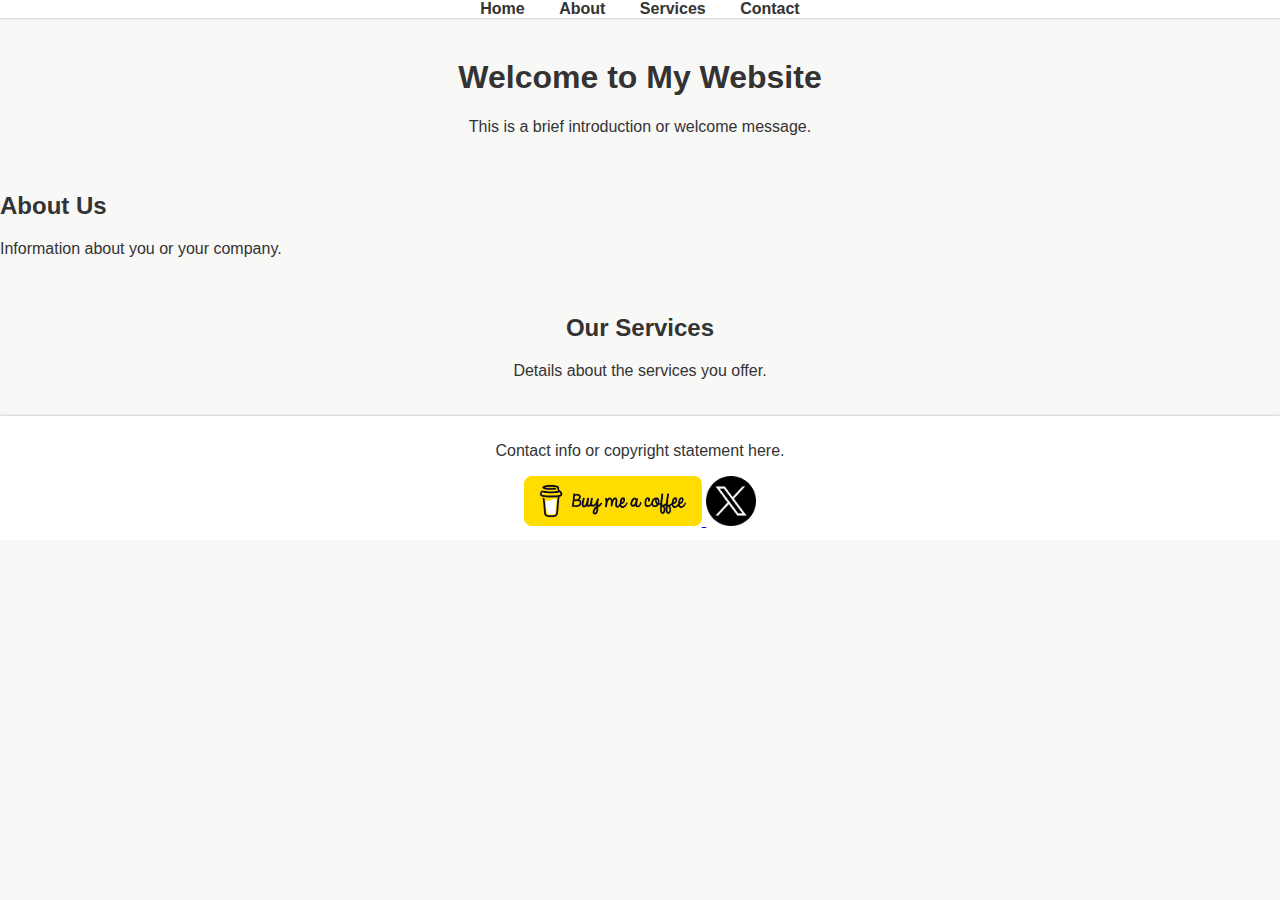
<file: index.html>
<!DOCTYPE html>
<html>
<head>
    <title>Your Website Title</title>
    <!-- Add your CSS file link here -->
    <link rel="stylesheet" type="text/css" href="style.css">

</head>
<body>
    <header>
        <nav>
            <ul>
                <li><a href="#home">Home</a></li>
                <li><a href="#about">About</a></li>
                <li><a href="#services">Services</a></li>
                <li><a href="#contact">Contact</a></li>
            </ul>
        </nav>
    </header>

    <section id="home">
        <h1>Welcome to My Website</h1>
        <p>This is a brief introduction or welcome message.</p>
    </section>

    <article id="about">
        <h2>About Us</h2>
        <p>Information about you or your company.</p>
    </article>

    <section id="services">
        <h2>Our Services</h2>
        <p>Details about the services you offer.</p>
    </section>

    <footer>
        <p>Contact info or copyright statement here.</p>
        <a href="https://www.buymeacoffee.com/anandsharma">
                    <img src="images/bmc-button.png" alt="X Logo" style="height: 50px; width: auto;">
        </a>

        <a href="https://www.buymeacoffee.com/anandsharma">
                    <img src="images/x-icon-png.png" alt="X Logo" style="height: 50px; width: auto;">
        </a>
    </footer>
</body>
</html>
</file>
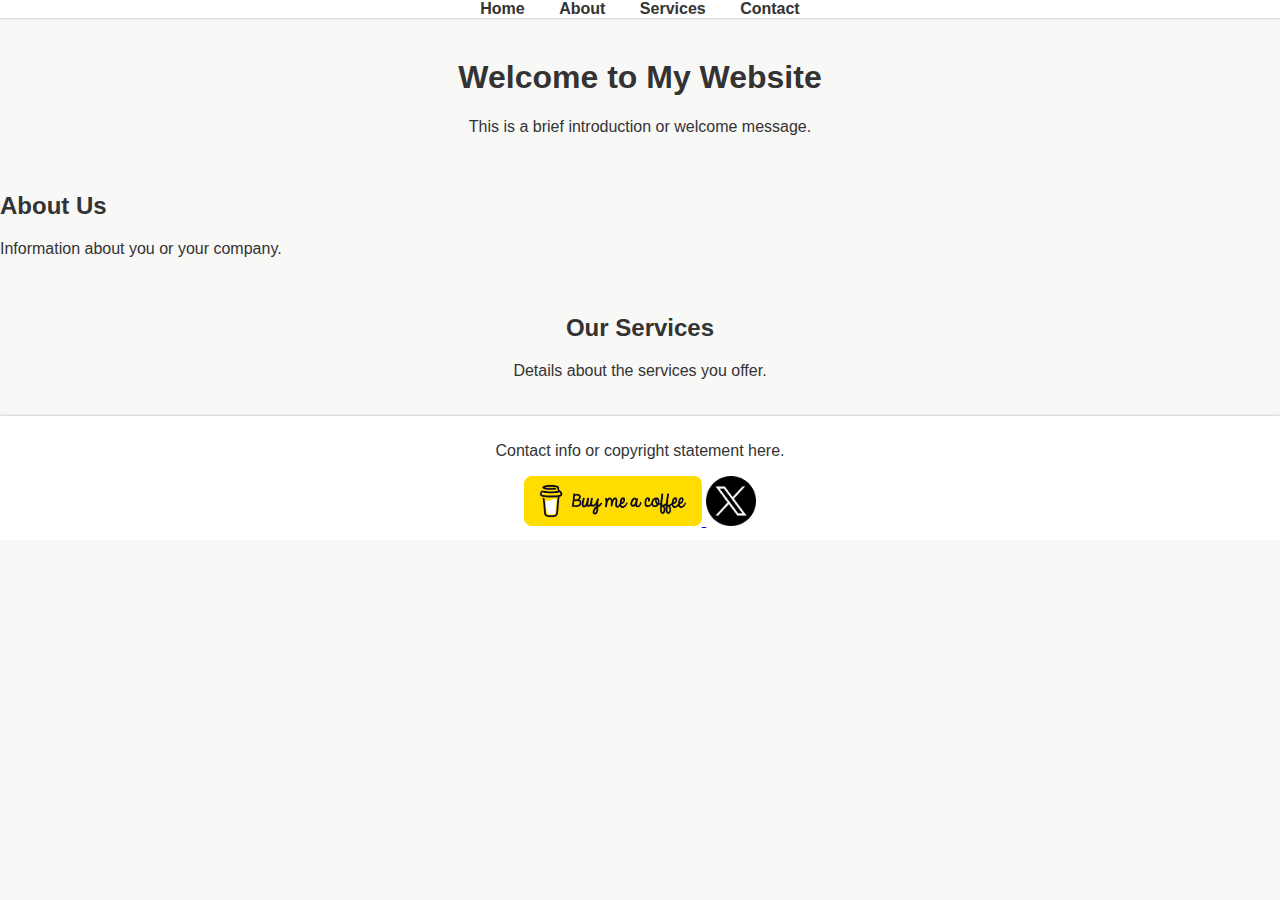
<file: about.html>
<!DOCTYPE html>
<html>
<head>
    <title>This is about us page</title>
    <!-- Add your CSS file link here -->
    <link rel="stylesheet" type="text/css" href="style.css">

</head>
<body>
    <header>
        <nav>
            <ul>
                <li><a href="#home">Home</a></li>
                <li><a href="#about">About</a></li>
                <li><a href="#services">Services</a></li>
                <li><a href="#contact">Contact</a></li>
            </ul>
        </nav>
    </header>

    <section id="home">
        <h1>Welcome to My Website</h1>
        <p>This is a brief introduction or welcome message.</p>
    </section>

    <article id="about">
        <h2>About Us</h2>
        <p>Information about you or your company.</p>
    </article>

    <section id="services">
        <h2>Our Services</h2>
        <p>Details about the services you offer.</p>
    </section>

    <footer>
        <p>Contact info or copyright statement here.</p>
        <a href="https://www.buymeacoffee.com/anandsharma">
                    <img src="images/bmc-button.png" alt="X Logo" style="height: 50px; width: auto;">
        </a>

        <a href="https://www.buymeacoffee.com/anandsharma">
                    <img src="images/x-icon-png.png" alt="X Logo" style="height: 50px; width: auto;">
        </a>
    </footer>
</body>
</html>
</file>
<file: style.css>
/* General Styles */
body {
    font-family: 'Helvetica Neue', Arial, sans-serif;
    margin: 0;
    padding: 0;
    color: #333;
    background-color: #f8f8f7;
}

/* Header and Navigation Styles */
header {
    background-color: #fff;
    box-shadow: 0 1px 2px rgba(0,0,0,0.15);
}

nav ul {
    list-style: none;
    margin: 0;
    padding: 0;
    text-align: center;
}

nav ul li {
    display: inline;
    margin: 0 15px;
}

nav ul li a {
    text-decoration: none;
    color: #333;
    font-weight: bold;
}

nav ul li a:hover {
    color: #ff5000;
}

/* Section Styles */
section {
    padding: 20px;
    text-align: center;
}

/* Footer Styles */
footer {
    background-color: #fff;
    text-align: center;
    padding: 10px 0;
    box-shadow: 0 -1px 2px rgba(0,0,0,0.15);
}
</file>
